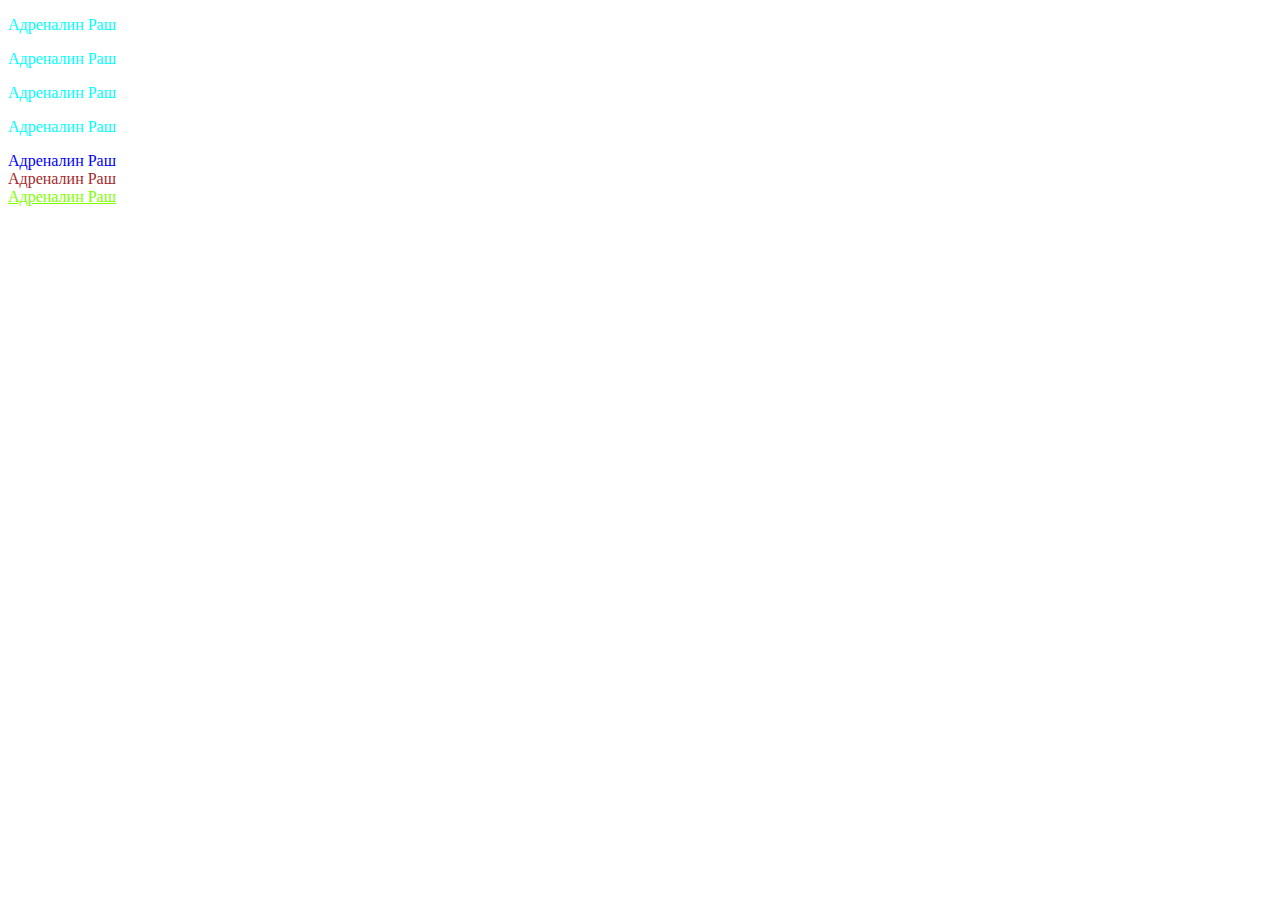
<file: 3_day/lesson_15/index.html>
<!DOCTYPE html>
<html lang="ru">
<head>
  <meta charset="UTF-8">
  <meta http-equiv="X-UA-Compatible" content="IE=edge">
  <meta name="viewport" content="width=device-width, initial-scale=1.0">   
  <link rel="stylesheet" href="css/style.css">
  <link rel="shortcut icon" href="tab-icon.ico" type="image/x-icon">
  <title>lesson_15</title>
</head>
<body>

<p class="text--bold">Адреналин Раш</p>
<p class="text--bold">Адреналин Раш</p>
<p class="text--bold">Адреналин Раш</p>
<p class="text--bold">Адреналин Раш</p>


<div class="parent">Адреналин Раш
  <div class="child">Адреналин Раш</div>
</div>

<a href="#blog">Адреналин Раш</a>
</body>
</html>
</file>
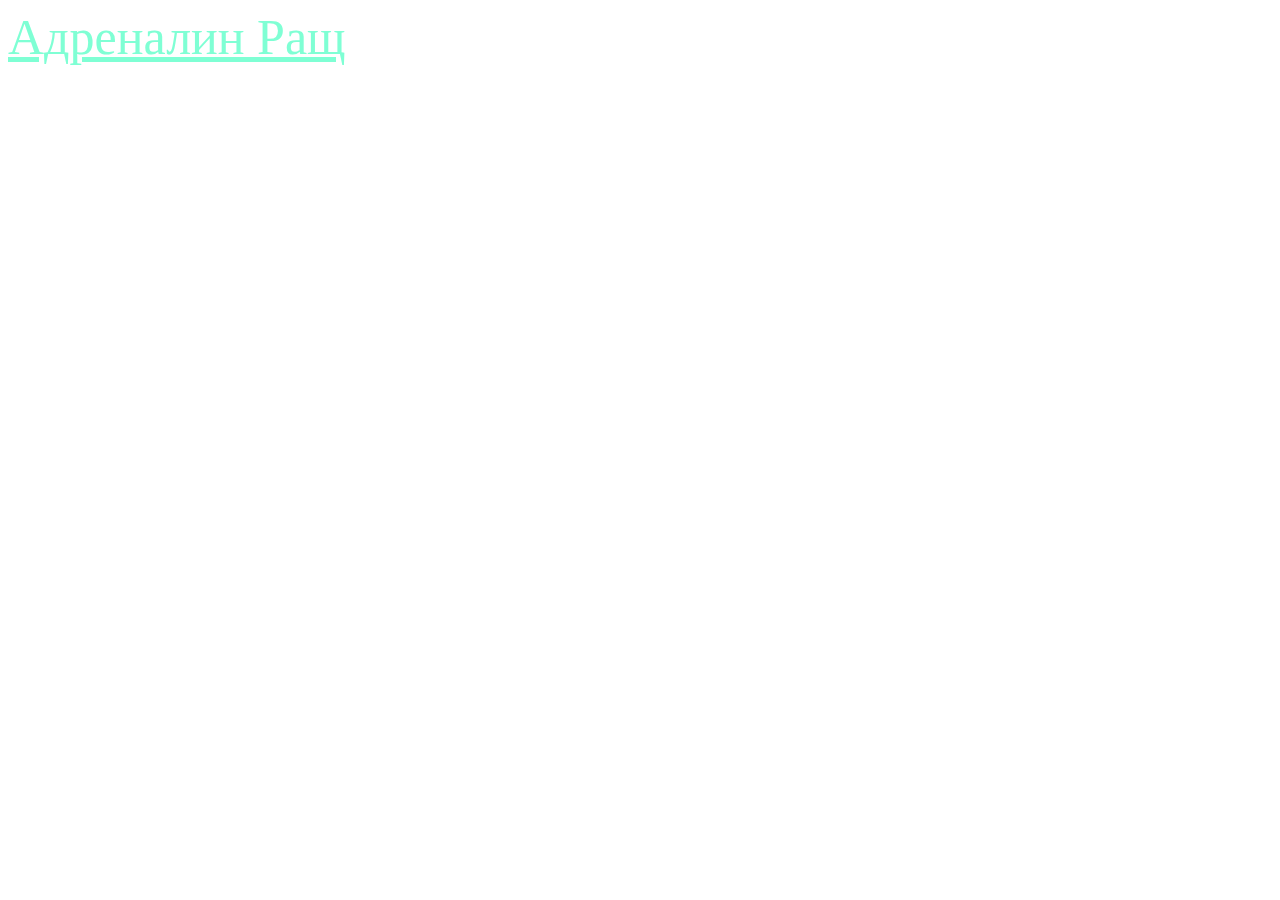
<file: 3_day/lesson_16/index.html>
<!DOCTYPE html>
<html lang="ru">
<head>
  <meta charset="UTF-8">
  <meta http-equiv="X-UA-Compatible" content="IE=edge">
  <meta name="viewport" content="width=device-width, initial-scale=1.0">   
  <link rel="stylesheet" href="css/style.css">
  <link rel="shortcut icon" href="tab-icon.ico" type="image/x-icon">
  <title>lesson_16</title>
</head>
<body>

<!-- <a href="Adrenalin" class="RedBull" id="Driwe" style="color: darkgreen;">Адреналин Ращ</a> -->
<a href="Adrenalin" class="RedBull" id="Driwe">Адреналин Ращ</a>

</body>
</html>
</file>
<file: 3_day/lesson_15/css/style.css>
p.text--bold{
  color: aqua;
}

.parent{
  color: blue;
}

.parent .child{
  color: brown;
}

a[href^="#"]{
  color: chartreuse;
}
</file>
<file: 3_day/lesson_16/css/style.css>
a{
  color: orange;
  font-size: 50px;
}

.RedBull{
  color: blueviolet;
}

#Driwe{
  color: blue;
}

.RedBull#Driwe{
  color: aquamarine;
}
</file>
